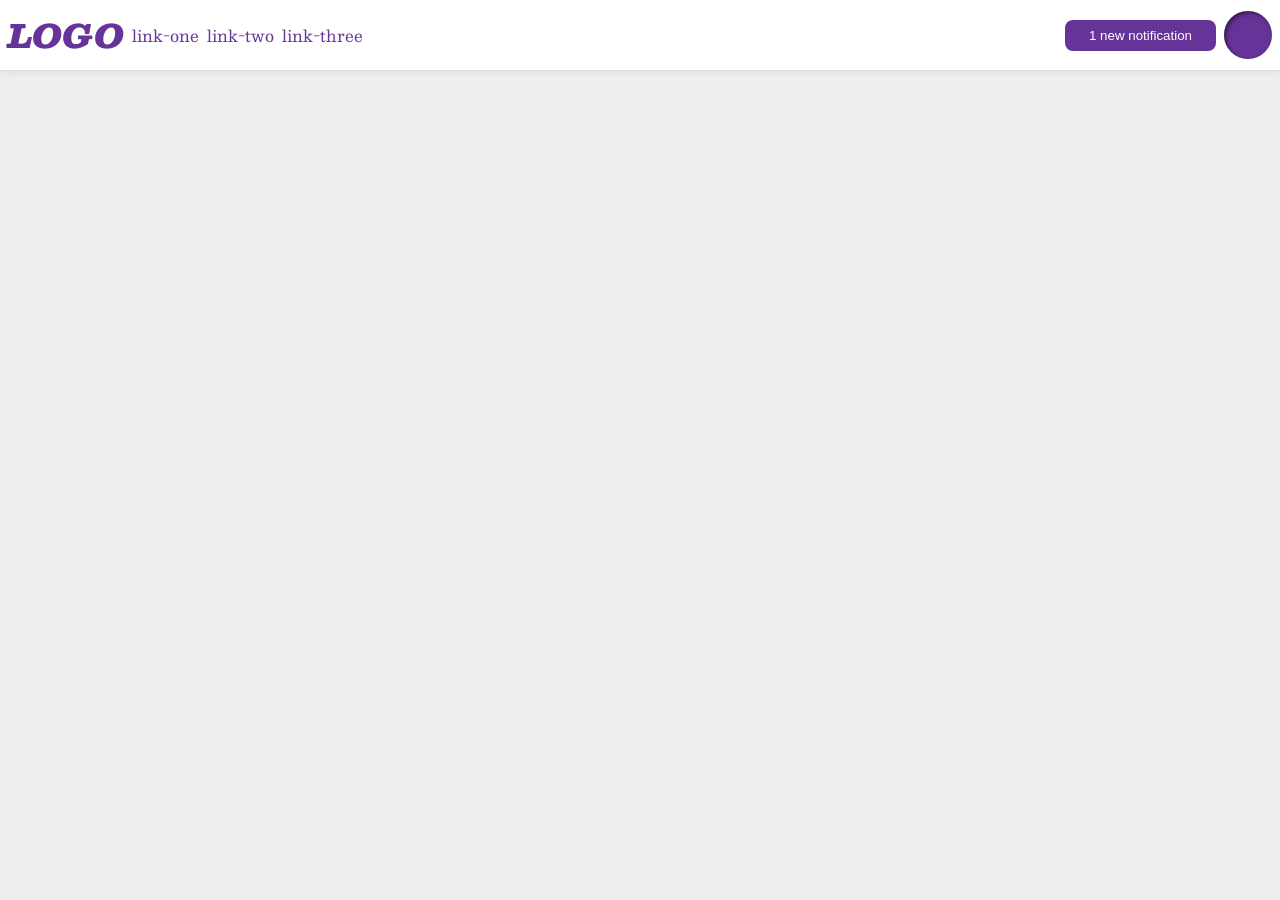
<file: foundations/flex/03-flex-header-2/index.html>
<!doctype html>
<html lang="en">
  <head>
    <meta charset="UTF-8" />
    <meta http-equiv="X-UA-Compatible" content="IE=edge" />
    <meta name="viewport" content="width=device-width, initial-scale=1.0" />
    <title>Flex Header 2</title>
    <link rel="stylesheet" href="style.css" />
  </head>

  <body>
    <div class="header">
      <div class="right">
        <div class="logo">LOGO</div>
        <ul class="links">
          <li><a href="https://google.com">link-one</a></li>
          <li><a href="https://google.com">link-two</a></li>
          <li><a href="https://google.com">link-three</a></li>
        </ul>
      </div>
      <div class="left">
        <button class="notifications">1 new notification</button>
        <div class="profile-image"></div>
      </div>
    </div>
  </body>
</html>
</file>
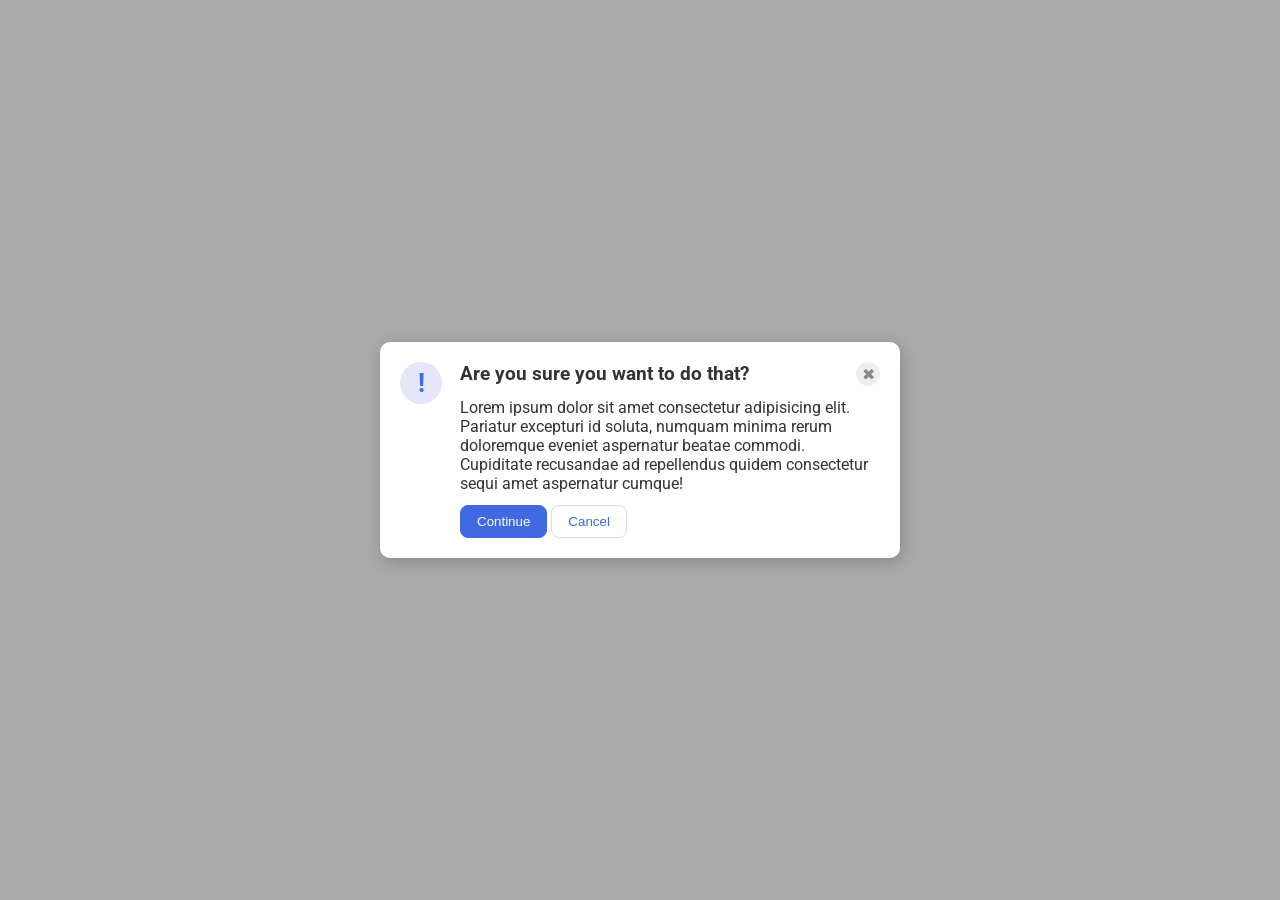
<file: foundations/flex/05-flex-modal/index.html>
<!doctype html>
<html lang="en">
  <head>
    <meta charset="UTF-8" />
    <meta http-equiv="X-UA-Compatible" content="IE=edge" />
    <meta name="viewport" content="width=device-width, initial-scale=1.0" />
    <link rel="stylesheet" href="style.css" />
    <title>Modal</title>
  </head>
  <body>
    <div class="modal">
      <div class="icon">!</div>
      <div class="container1">
        <div class="container2">
          <div class="header"><b>Are you sure you want to do that?</b></div>
          <button class="close-button">✖</button>
        </div>
        <div class="text">
          Lorem ipsum dolor sit amet consectetur adipisicing elit. Pariatur
          excepturi id soluta, numquam minima rerum doloremque eveniet
          aspernatur beatae commodi. Cupiditate recusandae ad repellendus quidem
          consectetur sequi amet aspernatur cumque!
        </div>
        <div class="container3">
          <button class="continue">Continue</button>
          <button class="cancel">Cancel</button>
        </div>
      </div>
    </div>
  </body>
</html>
</file>
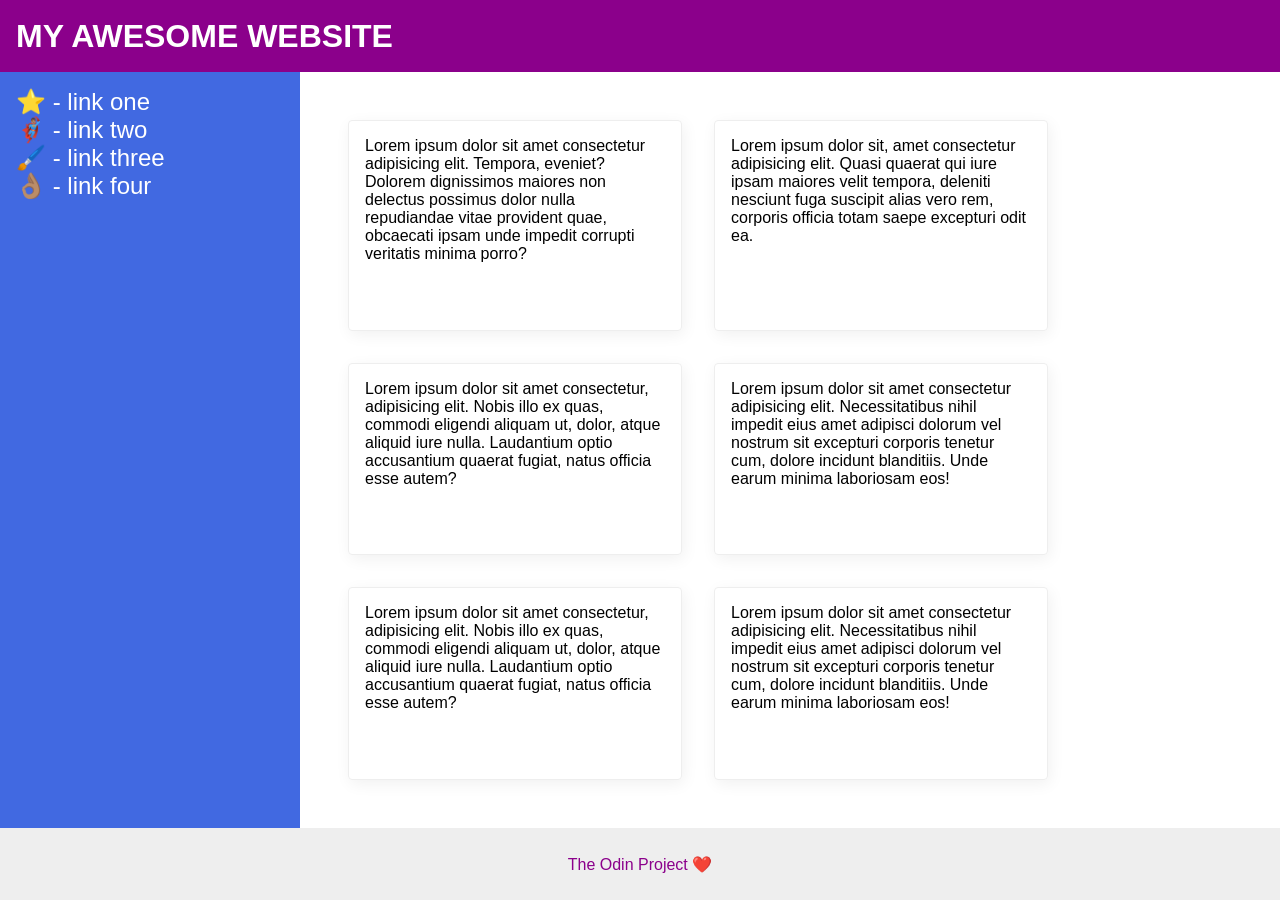
<file: foundations/flex/07-flex-layout-2/index.html>
<!doctype html>
<html lang="en">
  <head>
    <meta charset="UTF-8" />
    <meta http-equiv="X-UA-Compatible" content="IE=edge" />
    <meta name="viewport" content="width=device-width, initial-scale=1.0" />
    <title>The Holy Grail</title>
    <link rel="stylesheet" href="style.css" />
  </head>
  <body>
    <div class="header">MY AWESOME WEBSITE</div>

    <div class="body">
      <div class="sidebar">
        <ul>
          <li><a href="#">⭐ - link one</a></li>
          <li><a href="#">🦸🏽‍♂️ - link two</a></li>
          <li><a href="#">🖌️ - link three</a></li>
          <li><a href="#">👌🏽 - link four</a></li>
        </ul>
      </div>
      <div class="cards">
        <div class="card">
          Lorem ipsum dolor sit amet consectetur adipisicing elit. Tempora,
          eveniet? Dolorem dignissimos maiores non delectus possimus dolor nulla
          repudiandae vitae provident quae, obcaecati ipsam unde impedit
          corrupti veritatis minima porro?
        </div>
        <div class="card">
          Lorem ipsum dolor sit, amet consectetur adipisicing elit. Quasi
          quaerat qui iure ipsam maiores velit tempora, deleniti nesciunt fuga
          suscipit alias vero rem, corporis officia totam saepe excepturi odit
          ea.
        </div>
        <div class="card">
          Lorem ipsum dolor sit amet consectetur, adipisicing elit. Nobis illo
          ex quas, commodi eligendi aliquam ut, dolor, atque aliquid iure nulla.
          Laudantium optio accusantium quaerat fugiat, natus officia esse autem?
        </div>
        <div class="card">
          Lorem ipsum dolor sit amet consectetur adipisicing elit.
          Necessitatibus nihil impedit eius amet adipisci dolorum vel nostrum
          sit excepturi corporis tenetur cum, dolore incidunt blanditiis. Unde
          earum minima laboriosam eos!
        </div>
        <div class="card">
          Lorem ipsum dolor sit amet consectetur, adipisicing elit. Nobis illo
          ex quas, commodi eligendi aliquam ut, dolor, atque aliquid iure nulla.
          Laudantium optio accusantium quaerat fugiat, natus officia esse autem?
        </div>
        <div class="card">
          Lorem ipsum dolor sit amet consectetur adipisicing elit.
          Necessitatibus nihil impedit eius amet adipisci dolorum vel nostrum
          sit excepturi corporis tenetur cum, dolore incidunt blanditiis. Unde
          earum minima laboriosam eos!
        </div>
      </div>
    </div>

    <div class="footer">The Odin Project ❤️</div>
  </body>
</html>
</file>
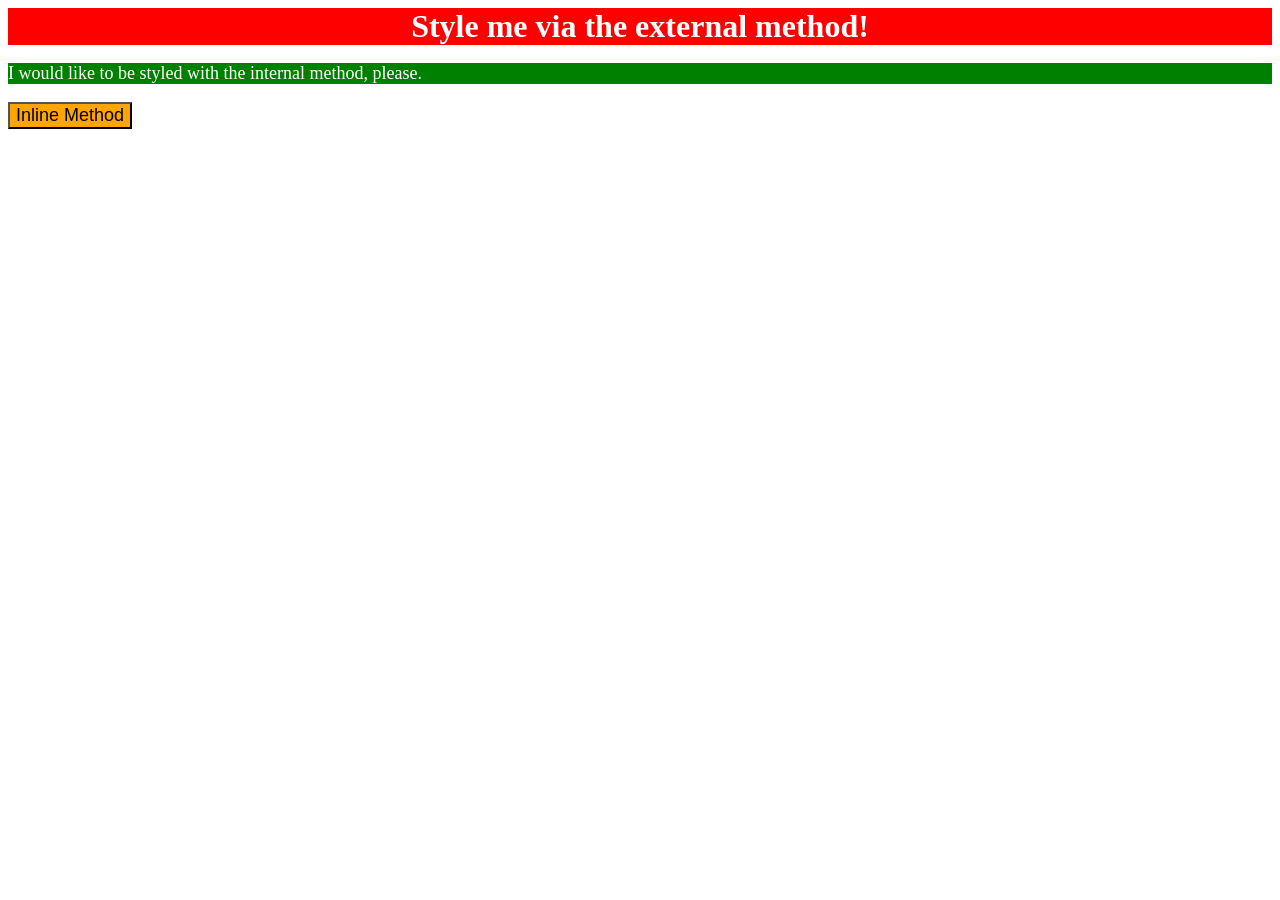
<file: foundations/intro-to-css/01-css-methods/index.html>
<!doctype html>
<html lang="en">
  <head>
    <meta charset="UTF-8" />
    <meta http-equiv="X-UA-Compatible" content="IE=edge" />
    <meta name="viewport" content="width=device-width, initial-scale=1.0" />
    <title>Methods for Adding CSS</title>
    <link rel="stylesheet" href="styles.css" />
    <style>
      p {
        background-color: green;
        color: white;
        font-size: 18px;
      }
    </style>
  </head>
  <body>
    <div>Style me via the external method!</div>
    <p>I would like to be styled with the internal method, please.</p>
    <button style="background-color: orange; font-size: 18px">
      Inline Method
    </button>
  </body>
</html>
</file>
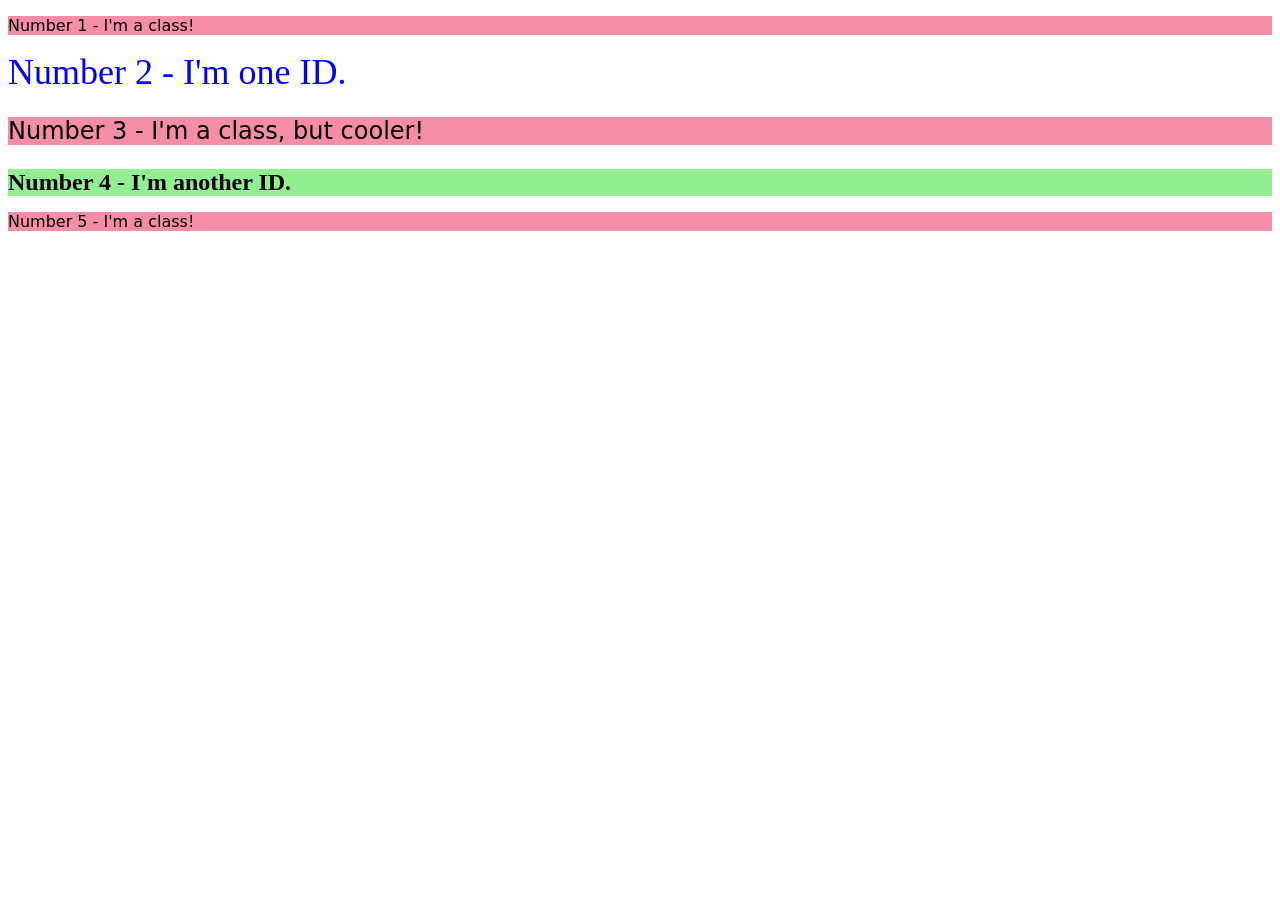
<file: foundations/intro-to-css/02-class-id-selectors/index.html>
<!doctype html>
<html lang="en">
  <head>
    <meta charset="UTF-8" />
    <meta http-equiv="X-UA-Compatible" content="IE=edge" />
    <meta name="viewport" content="width=device-width, initial-scale=1.0" />
    <title>Class and ID Selectors</title>
    <link rel="stylesheet" href="style.css" />
  </head>
  <body>
    <p class="odd" ;>Number 1 - I'm a class!</p>
    <div id="two">Number 2 - I'm one ID.</div>
    <p class="odd cooler">Number 3 - I'm a class, but cooler!</p>
    <div id="four">Number 4 - I'm another ID.</div>
    <p class="odd">Number 5 - I'm a class!</p>
  </body>
</html>
</file>
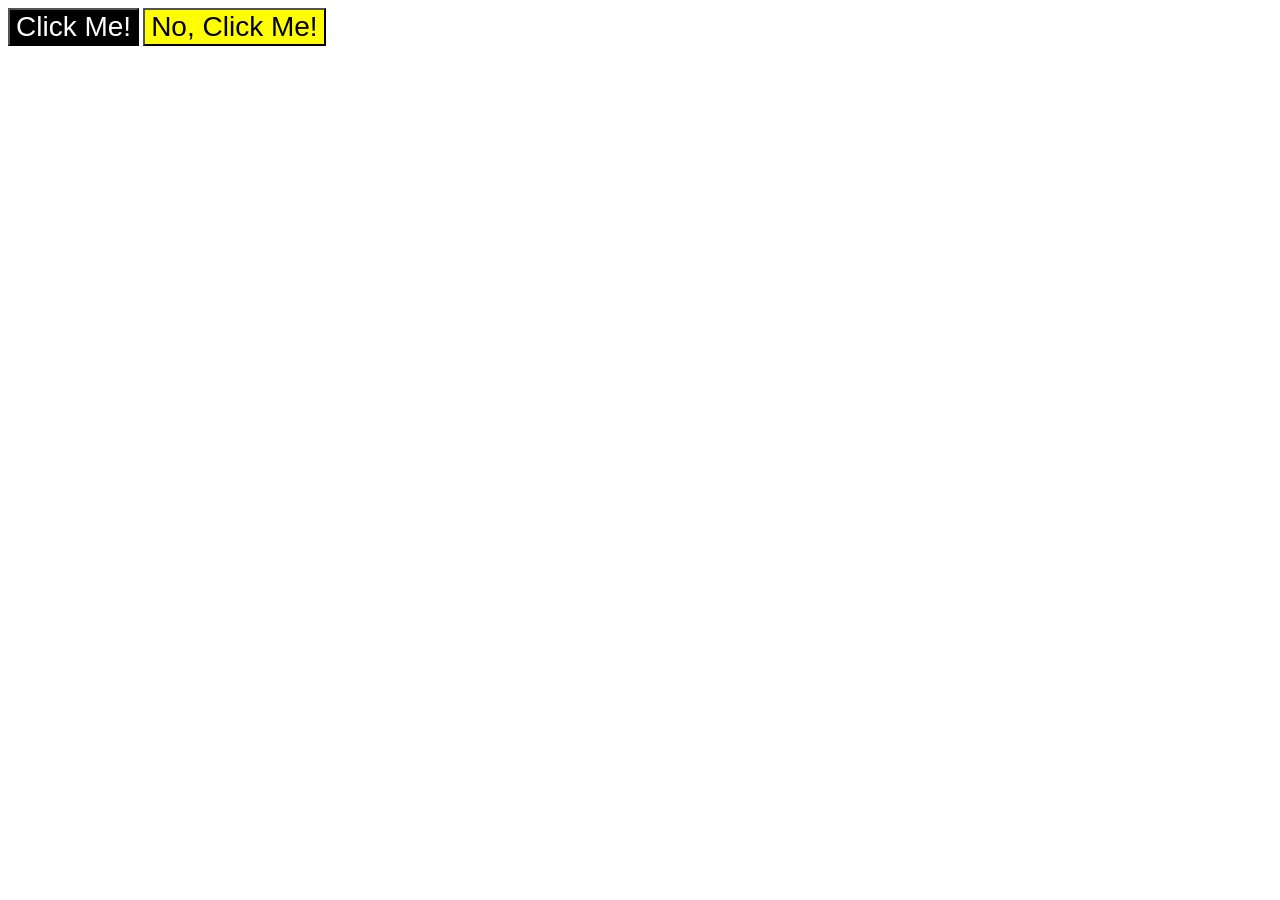
<file: foundations/intro-to-css/03-grouping-selectors/index.html>
<!DOCTYPE html>
<html lang="en">
  <head>
    <meta charset="UTF-8">
    <meta http-equiv="X-UA-Compatible" content="IE=edge">
    <meta name="viewport" content="width=device-width, initial-scale=1.0">
    <title>Grouping Selectors</title>
    <link rel="stylesheet" href="style.css">
  </head>
  <body>
    <button class = "button1" >Click Me!</button>
    <button class = "button2" >No, Click Me!</button>
  </body>
</html>
</file>
<file: foundations/flex/03-flex-header-2/style.css>
/* this is some magical font-importing.  
you'll learn about it later. */
@import url("https://fonts.googleapis.com/css2?family=Besley:ital,wght@0,400;1,900&display=swap");

body {
  margin: 0;
  background: #eee;
  font-family: Besley, serif;
}

.header {
  background: white;
  border-bottom: 1px solid #ddd;
  box-shadow: 0 0 8px rgba(0, 0, 0, 0.1);
  display: flex;
  align-items: center;
  justify-content: space-between;
  padding: 8px;
}

.profile-image {
  background: rebeccapurple;
  box-shadow: inset 2px 2px 4px rgba(0, 0, 0, 0.5);
  border-radius: 50%;
  width: 48px;
  height: 48px;
}

.logo {
  color: rebeccapurple;
  font-size: 32px;
  font-weight: 900;
  font-style: italic;
}

button {
  border: none;
  border-radius: 8px;
  background: rebeccapurple;
  color: white;
  padding: 8px 24px;
  justify-self: flex-end;
}

a {
  /* this removes the line under our links */
  text-decoration: none;
  color: rebeccapurple;
}

ul {
  list-style-type: none;
  display: flex;
  gap: 8px;
  margin: 0;
  padding: 0;
}
.left,.right{
  display: flex;
  align-items: center;
  gap: 8px;
}
</file>
<file: foundations/flex/05-flex-modal/style.css>
@import url('https://fonts.googleapis.com/css2?family=Roboto:wght@400;700&display=swap');

html, body {
  height: 100%;
}

body {
  font-family: Roboto, sans-serif;
  margin: 0;
  background: #aaa;
  color: #333;
  /* I'll give you this one for free lol */
  display: flex;
  align-items: center;
  justify-content: center;
}

.modal {
  background: white;
  width: 480px;
  border-radius: 10px;
  box-shadow: 2px 4px 16px rgba(0,0,0,.2);
  display: flex;
  justify-content: space-between;
  padding: 20px;
  gap: 10px;
}
.container2{
  display:flex;
  justify-content: space-between;
}

.container1{
  display: flex;
  flex-direction:column;
  gap: 12px;
}


.icon {
  color: royalblue;
  font-size: 26px;
  font-weight: 700;
  background: lavender;
  width: 42px;
  height: 42px;
  border-radius: 50%;
  display: flex;
  align-items: center;
  justify-content: center;
  flex-shrink: 0;
  margin-right: 8px;
}

.close-button {
  background: #eee;
  border-radius: 50%;
  color: #888;
  font-weight: 400;
  font-size: 16px;
  height: 24px;
  width: 24px;
  display: flex;
  align-items: center;
  justify-content: center;
  border: 1px solid #eee;
  padding: 0;
}

button {
  cursor: pointer;
  padding: 8px 16px;
  border-radius: 8px;
}

button.continue {
  background: royalblue;
  border: 1px solid royalblue;
  color: white;
}

button.cancel {
  background: white;
  border: 1px solid #ddd;
  color: royalblue;
}

.header{
  font-size: larger;
}
</file>
<file: foundations/flex/07-flex-layout-2/style.css>
body {
  font-family: -apple-system, BlinkMacSystemFont, 'Segoe UI', Roboto, Oxygen, Ubuntu, Cantarell, 'Open Sans', 'Helvetica Neue', sans-serif;
  margin: 0;
  min-height: 100vh;
  display: flex;
  flex-direction: column;
}

.header {
  height: 72px;
  background: darkmagenta;
  color: white;
  display: flex;
  align-items: center;
  padding: 0 16px;
  font-size: 32px;
  font-weight: 900;
  display: flex;
  align-items: center;
}

.body{
  display: flex;
  flex: 1;
}

.cards{
  display:flex;
  flex-wrap:wrap;
  padding: 48px;
  gap: 32px;
}

.footer {
  height: 72px;
  background: #eee;
  color: darkmagenta;
  display: flex;
  align-items: center;
  justify-content: center;
}

.sidebar {
  width: 300px;
  background: royalblue;
  box-sizing: border-box;
  flex-shrink: 0;
  padding: 16px;
}

ul {
  list-style-type: none;
  margin: 0;
  padding: 0;
}

a {
  color: white;
  text-decoration: none;
  font-size: 24px;
}

.card {
  border: 1px solid #eee;
  box-shadow: 2px 4px 16px rgba(0,0,0,.06);
  border-radius: 4px;
  padding: 16px;
  width: 300px;
}
</file>
<file: foundations/intro-to-css/01-css-methods/styles.css>
div {
  background-color: red;
  color: white;
  text-align: center;
  font-size: 32px;
  font-weight: bold;
}
</file>
<file: foundations/intro-to-css/02-class-id-selectors/style.css>
.odd {
  background-color: rgb(243, 142, 166);
  font-family: Verdana, "DejaVu Sans", sans-serif;
}
.odd.cooler {
  font-size: 24px;
}
#two {
  color: #0000ff;
  font-size: 36px;
}
#four {
  background-color: hsl(120, 73%, 75%);
  font-size: 24px;
  font-weight: bold;
}
</file>
<file: foundations/intro-to-css/03-grouping-selectors/style.css>
.button1,
.button2 {
  font-size: 28px;
  font-family: Helvetica, "Times New Roman", sans-serif;
}
.button1 {
  background-color: black;
  color: white;
}
.button2 {
  background-color: yellow;
}
</file>
